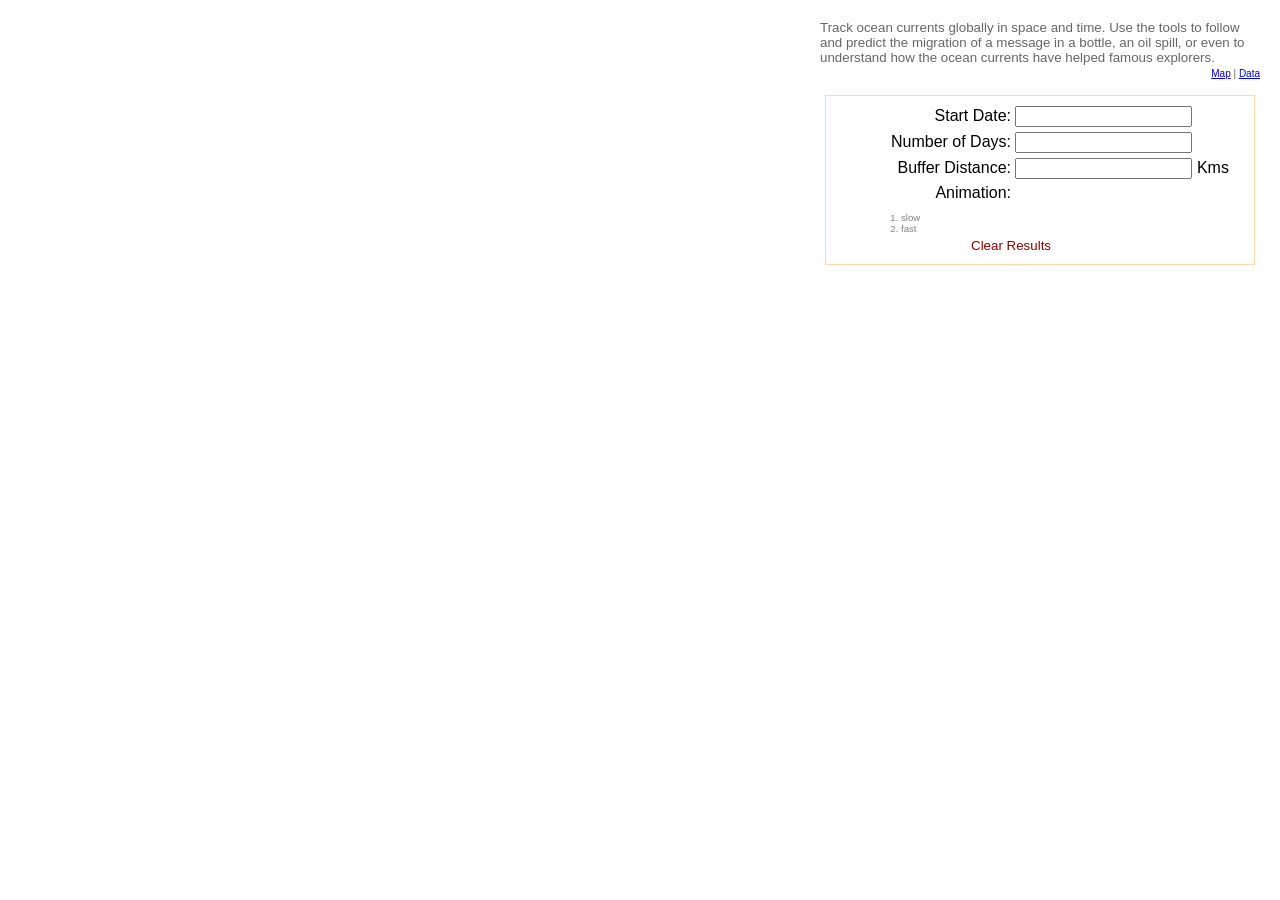
<file: templates/3D/MessageInABottle/index.html>
<!DOCTYPE html>
<html>
<head>
    <title>Ocean Currents</title>
    <meta charset="utf-8">
    <meta http-equiv="X-UA-Compatible" content="IE=edge">
    <meta name="viewport" content="width=device-width, initial-scale=1, maximum-scale=1, user-scalable=no">
    <link rel="stylesheet" href="//js.arcgis.com/4.0/dijit/themes/claro/claro.css">
    <link rel="stylesheet" href="//js.arcgis.com/4.0/dgrid/css/dgrid.css">
    <link rel="stylesheet" href="//js.arcgis.com/4.0/esri/css/main.css">
    <link rel="stylesheet" href="./js/dijit/css/MovablePane.css">
    <link rel="stylesheet" href="./css/main.css">
    <script type="text/javascript">
        var package_path = window.location.pathname.substring(0, window.location.pathname.lastIndexOf('/'));
        var dojoConfig = {
            parseOnLoad: true,
            packages: [
                {
                    name: "put-selector",
                    location: package_path + "../../../../put-selector/"
                },
                {
                    name: "application",
                    location: package_path + "/js"
                },
                {
                    name: "config",
                    location: package_path + "/config"
                },
                {
                    name: "arcgis_templates",
                    location: package_path + "/.."
                }
            ]
        };
    </script>
    <script type="text/javascript" src="//js.arcgis.com/4.0/"></script>
    <script type="text/javascript">
        require([
            "dojo/ready",
            "dojo/_base/lang",
            "config/templateConfig",
            "application/template",
            "application/main",
            "application/dijit/MovablePane",
            "dijit/form/NumberSpinner",
            "dijit/form/HorizontalSlider",
            "dijit/form/HorizontalRuleLabels",
            "dijit/form/DateTextBox"
        ], function (ready, lang, templateConfig, Template, MainApp) {

            MainApp.displayMessage("Welcome...");

            var myTemplate = new Template(templateConfig);
            myTemplate.startup().then(function (config) {
                ready(lang.hitch(this, function () {
                    var myApp = new MainApp(config);
                    myApp.startup();
                }));
            }, MainApp.displayMessage);

        });
    </script>
</head>
<body class="claro">
<div id="scene-node" dir="ltr">
    <div id="basemap-toggle-node"></div>
    <div id="search-node"></div>
    <div id="stations-pane" class="dijitHidden" data-dojo-type="application/dijit/MovablePane" data-dojo-props="title:'Tide Stations',open:true">
        <div id="stations-node"></div>
    </div>
    <div id="slides-pane" data-dojo-type="application/dijit/MovablePane" data-dojo-props="title:'Ocean Currents',open:true">
        <!--You can also find out where the message in a bottle, oil spill, or famous explorer has drifted/floated from.-->
        <div id="app-details">
            Track ocean currents globally in space and time. Use the tools to follow and predict the migration of a message in a bottle, an oil spill, or even to understand how the ocean currents have helped famous explorers.
            <div class="link-action">
                <a href="http://www.arcgis.com/home/webscene/viewer.html?webscene=e4dd788f56f5487eb671a58c9b9d2ed9" target="_blank" title="View map in ArcGIS.com...">Map</a>
                <span> | </span>
                <a href="http://www.arcgis.com/home/item.html?id=057ee4512e234847a5b3cc6b56270139" target="_blank" title="View data item...">Data</a>
            </div>
        </div>
        <div id="options-node">
            <div class="option-node">
                <label>Start Date:</label>
                <input id="start-date-input" data-dojo-type="dijit/form/DateTextBox" data-dojo-props=""/>
            </div>
            <div class="option-node">
                <label>Number of Days:</label>
                <input id="number-of-days-input" data-dojo-type="dijit/form/NumberSpinner" data-dojo-props="value:180,smallDelta:14,largeDelta:30,constraints:{min:7,max:360,places:0}"/>
            </div>
            <div class="option-node">
                <label>Buffer Distance:</label>
                <input id="buffer-distance-input" data-dojo-type="dijit/form/NumberSpinner" data-dojo-props="value:200,smallDelta:100,largeDelta:1000,constraints:{min:100,max:10000,places:0}"/>
                <span>Kms</span>
            </div>
            <div class="option-node">
                <label>Animation:</label>
                <div id="animation-speed" data-dojo-type="dijit/form/HorizontalSlider" data-dojo-props="showButtons:false,value:31,minimum:11,maximum:50,discreteValues:40">
                    <ol data-dojo-type="dijit/form/HorizontalRuleLabels" container="topDecoration" style="height:1.5em;font-size:60%;color:gray;">
                        <li>slow</li>
                        <li>fast</li>
                    </ol>
                </div>
            </div>
            <div class="option-node">
                <label id="clear-results" title="Remove all analysis results from the map">Clear Results</label>
            </div>
        </div>
    </div>
</div>
</body>
</html>
</file>
<file: templates/3D/MessageInABottle/js/dijit/css/MovablePane.css>
.apl-movable-pane {
    cursor           : default;
    width            : 200px;
    padding          : 4px;
    background-color : rgba(255, 255, 255, 0.9);
    transition       : background-color 1s;
    overflow         : hidden;
    box-shadow       : 0 1px 2px rgba(0, 0, 0, 0.3);
}

.apl-movable-pane:hover {
    background-color : #fff;
    transition       : background-color 1s;
}

.apl-movable-pane .dijitFieldset {
    border-color : transparent !important;
}

.apl-movable-pane .dijitFieldsetLegendNode {
    font-weight : bolder;
    cursor      : pointer;
}

.apl-movable-pane .dijitFieldsetLegendNode:focus {
    outline : none;
}

.apl-movable-pane .dijitFieldsetContentInner {
    overflow : auto !important;
}

.apl-movable-pane.dijitDisabled .dijitFieldsetContentInner {
    pointer-events : none;
    opacity        : 0.33 !important;
    transition     : opacity 0.33s;
}

.apl-movable-pane-move-handle {
    cursor         : move;
    position       : absolute;
    top            : 2px;
    right          : 6px;
    font-size      : 1.3em;
    letter-spacing : -2px;
    font-weight    : bold;
    color          : #666;
    user-select    : none;
}
</file>
<file: templates/3D/MessageInABottle/css/main.css>
html, body {
    padding     : 0;
    margin      : 0;
    width       : 100%;
    height      : 100%;
    font-family : Segoe UI, Helvetica, sans-serif;
    overflow    : hidden;
}

.esriRTL label {
    /*Example of a rule that will be applied if the app is viewed in a browser with a RTL locale like Hebrew or Arabic.*/
}

/* MAIN APP MESSAGES =========================================================== */
.app-error .loading-message {
    background  : url(../images/error.png) no-repeat top center;
    padding-top : 60px;
    width       : 100%;
    position    : absolute;
    z-index     : 2;
    top         : 40%;
    left        : 0;
    text-align  : center;
}

.message-node {
    position         : absolute;
    top              : 30%;
    z-index          : 99;
    width            : 100%;
    padding          : 40px;
    text-align       : center;
    font-size        : 2em;
    background-color : rgba(255, 214, 171, 0.8);
}

.message-node .small-text {
    padding        : 5px !important;
    font-size      : smaller !important;
    display        : table-cell;
    vertical-align : middle;
}

.message-node span {
    color       : #fff;
    text-shadow : 1px 1px 0 #222;
}

.error-node span {
    color : darkred;
}

/* MAIN APP MESSAGES =========================================================== */

#e4dd788f56f5487eb671a58c9b9d2ed9search-node {
    z-index  : 99;
    position : absolute;
    top      : 20px;
    right    : 20px;
}

#basemap-toggle-node {
    z-index  : 99;
    position : absolute;
    top      : 15px;
    left     : 60px;
}

#search-node {
    z-index  : 99;
    position : absolute;
    top      : 90px;
    left     : 60px;
}

#scene-node {
    width  : 100%;
    height : 100%;
}

#stations-pane {
    z-index  : 99;
    position : absolute;
    top      : 135px;
    left     : 15px;
    width    : 300px;
}

#stations-node {
    max-height : 550px;
}

.station-node {
    cursor     : pointer;
    padding    : 5px;
    font-size  : smaller;
    border-top : solid 1px #ffd6ab;
}

/* allow popup to automatically resize to its content */
.esri-popup .esri-container,
.esri-popup .esri-popup-main,
.esri-popup .esri-popup-content {
    width      : auto !important;
    height     : auto !important;
    max-width  : unset !important;
    max-height : unset !important;
}

/* POPUP CONTENT */
.station-details {
    width  : 820px;
    height : 420px;
}

.station-node:hover {
    color            : #fff;
    background-color : darkorange;
}

.station-node:active {
    background-color : #ffd949;
}

.station-symbol {
    display     : inline-block;
    width       : 1em;
    height      : 1em;
    border-left : solid 5px transparent;
}

/*.station-symbol img {
  vertical-align : middle;
  width          : 10px;
  height         : 10px;
}*/

#slides-pane {
    z-index  : 99;
    position : absolute;
    top      : 15px;
    right    : 15px;
    width    : 450px;
}

#slides-pane .dgrid {
    border : none !important;
}

#slides-pane .dgrid-scroller {
    overflow-x : hidden;
    overflow-y : auto;
}

#slides-pane .slide-item {
    cursor        : pointer;
    text-align    : center;
    margin        : 5px 0;
    padding       : 5px;
    border-radius : 4px;
    border        : solid 1px transparent;
    transition    : background-color 0.5s;
}

#slides-pane .slide-item:hover {
    background-color : #eee;
    border-color     : #ccc;
    transition       : background-color 0.5s;
}

#slides-pane .dgrid-selected,
#slides-pane .slide-item:active {
    background-color : #fff !important;
    border-color     : #666 !important;
}

#slides-pane .slide-title {
    font-size : smaller;
}

#slides-pane .no-data-message {
    color       : #999;
    text-align  : center;
    padding-top : 40px;
    font-size   : 1.25em;
    font-style  : italic;
}

#app-details {
    font-size : smaller;
    color     : #666;
    padding   : 5px;
}

#options-node {
    border  : solid 1px #ffd6ab;
    margin  : 10px;
    padding : 5px;
}

.option-node {
    margin : 5px 5px 5px 30px;
}

.option-node label {
    display    : inline-block;
    width      : 150px;
    text-align : right;
}

.option-node .dijitSlider {
    display : inline-block;
    width   : 125px;
}

.option-node .dijitTextBox {
    width      : 120px;
    text-align : right !important;
}

#clear-results {
    cursor     : pointer;
    color      : darkred;
    width      : 300px;
    font-size  : smaller;
    text-align : center;
}

#clear-results:hover {
    text-decoration : underline;
}

.link-action {
    display    : inline-block;
    width      : 100%;
    text-align : right;
    font-size  : x-small;
}
</file>
